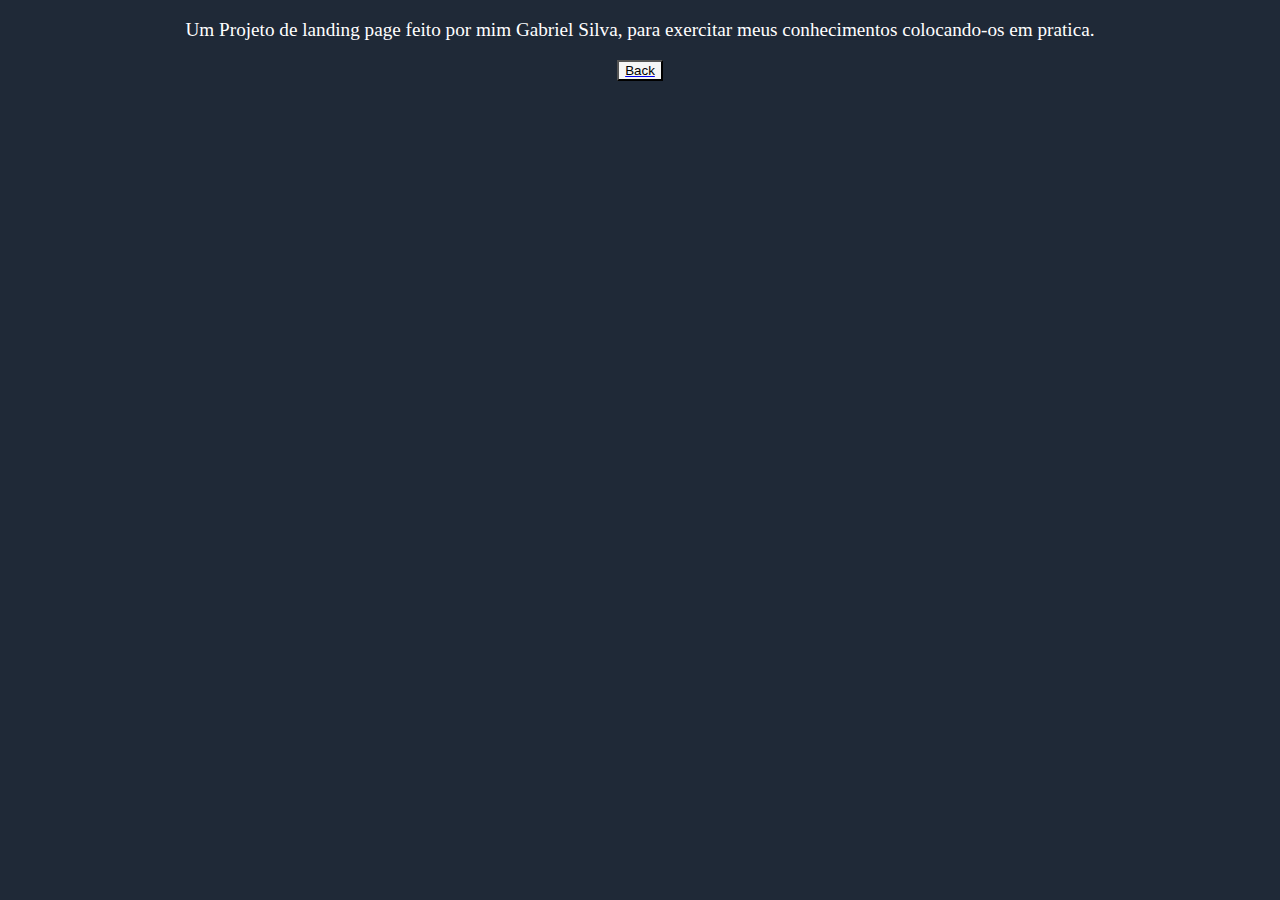
<file: Informações/about.html>
<!DOCTYPE html>
<html lang="en">
<head>
    <meta charset="UTF-8">
    <meta http-equiv="X-UA-Compatible" content="IE=edge">
    <meta name="viewport" content="width=device-width, initial-scale=1.0">
    <link rel="icon" href="../Img/1181497.png">
    <title>About</title>

    <style>
        * {
            background-color: rgb(31, 41, 55);
        }
        p {
            font-family:'Times New Roman', Times, serif;
            font-size: larger;
            display: flex;
            align-items: center;
            justify-content: center; 
            color: white;  
        }

        button {
            background-color: whitesmoke;
        }

        a {
            display: flex;
            align-items: center;
            justify-content: center;
        }

    </style>
</head>
<body>
    <p>
    Um Projeto de landing page feito por mim Gabriel Silva,
    para exercitar meus conhecimentos colocando-os em pratica. 
    </p>
    <p><a  href="/index.html"><button>Back</button></a></p>
           
      
    
</body>
</html>
</file>
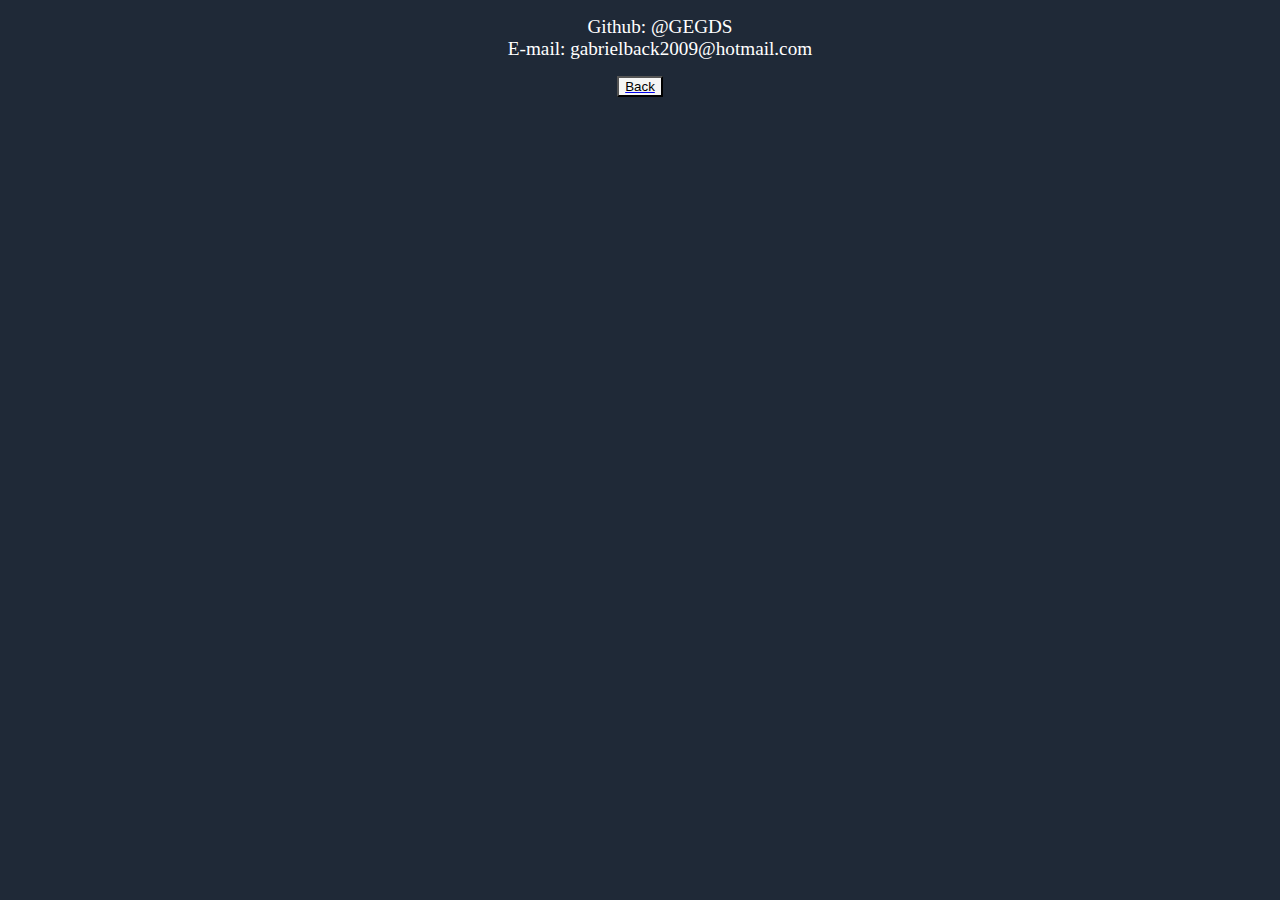
<file: Informações/contact.html>
<!DOCTYPE html>
<html lang="en">
<head>
    <meta charset="UTF-8">
    <meta http-equiv="X-UA-Compatible" content="IE=edge">
    <meta name="viewport" content="width=device-width, initial-scale=1.0">
    <link rel="icon" href="../Img/1181497.png">
    <title>Contact</title>

    <style>
        * {
            background-color: rgb(31, 41, 55);
        }


        li {

            text-decoration: none;
            height: auto;
            font-family:'Times New Roman', Times, serif;
            font-size: larger;
            display: flex;
            margin-left: auto;
            margin-right: auto;  margin: 0;
            align-items: center;
            justify-content: center;
            color: white;
        }

        button {
            background-color: whitesmoke;
        }

        a {
            display: flex;
            align-items: center;
            justify-content: center;
        }

    </style>
</head>
<body>
   <ul>
       <li>Github: @GEGDS</li>
       <li>E-mail: gabrielback2009@hotmail.com</li>
   </ul>
   <a  href="/index.html"><button>Back</button></a>
</body>
</html>
</file>
